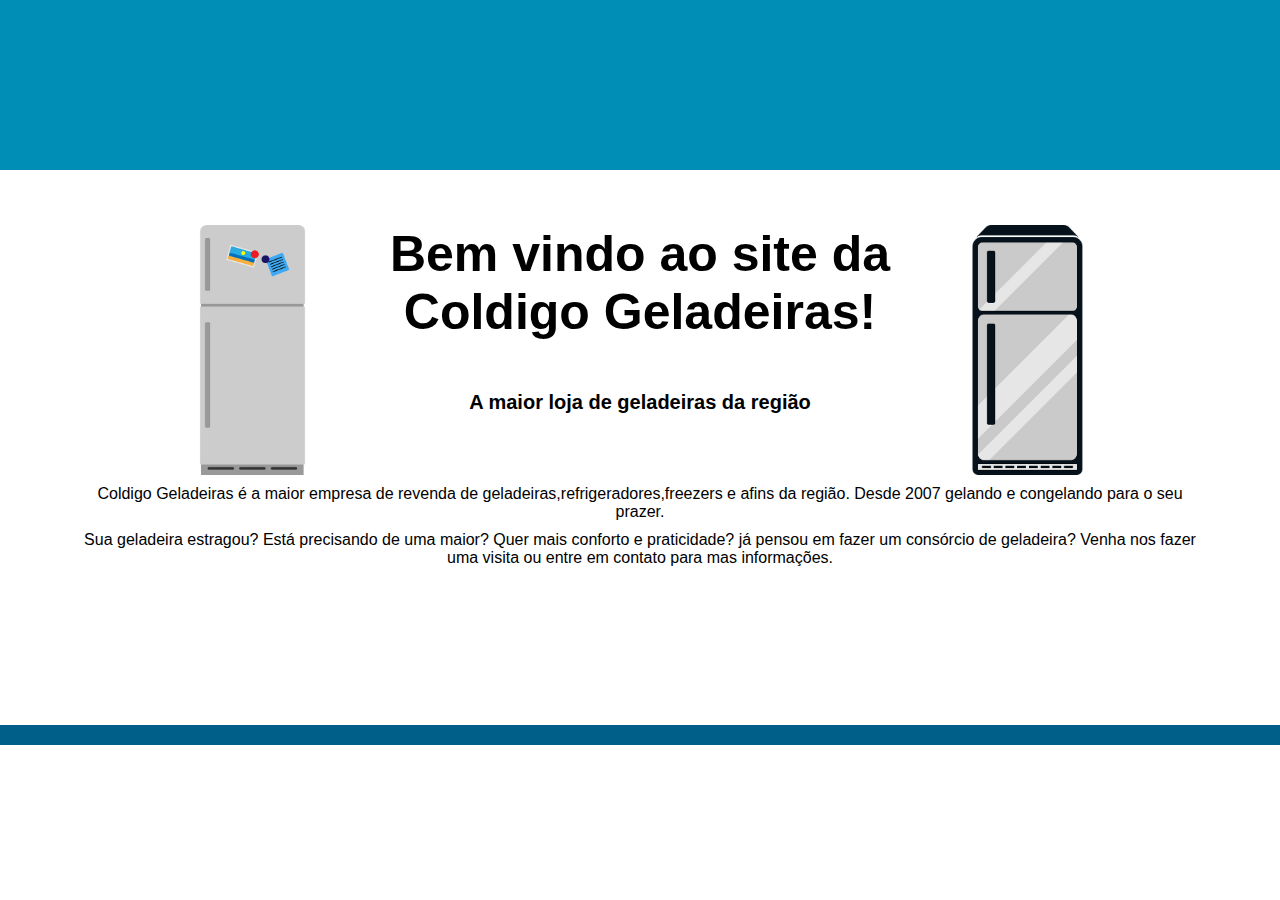
<file: ProjetoTrilhaWeb/src/main/webapp/index.html>
<!DOCTYPE html>
<html lang="pt-br">
<head>
<meta charset="UTF-8">
<meta name="description" content="Site da Coldigo Geladeiras">
<meta name="keywords" content="Geladeiras, Frost-free, Refrigeração">
<meta name="author" content="Escola sistêmica">
<meta name="viewport" content="width=device-width, initial-scale=1.0">

<title>Coldigo Geladeiras</title>
<link rel="stylesheet" type="text/css" href="css/site.css">
<script src="https://code.jquery.com/jquery-3.6.3.min.js" integrity="sha256-pvPw+upLPUjgMXY0G+8O0xUf+/Im1MZjXxxgOcBQBXU=" crossorigin="anonymous"></script>
<script src="js/site.js"></script>
</head>

<body>
	<header>
		
	</header>

	<nav>
		
	</nav>
	<section>
		<div id="topo">
			<img src="imgs/geladeira1.png" alt="Imagem de uma geladeira" class="geladeira esquerda">
			<div id="titulos">
				<h2>
					Bem vindo ao site da <br> Coldigo Geladeiras!
				</h2>
				<h3>A maior loja de geladeiras da região</h3>
			</div>
			<img src="imgs/geladeira2.png" alt="Imagem de uma geladeira" class="geladeira direita">
		</div>

		<p>Coldigo Geladeiras é a maior empresa de revenda de
			geladeiras,refrigeradores,freezers e afins da região. Desde 2007
			gelando e congelando para o seu prazer.</p>
		<p>Sua geladeira estragou? Está precisando de uma maior? Quer mais
			conforto e praticidade? já pensou em fazer um consórcio de geladeira?
			Venha nos fazer uma visita ou entre em contato para mas informações.</p>
	</section>
	<footer></footer>

</body>
</html>
</file>
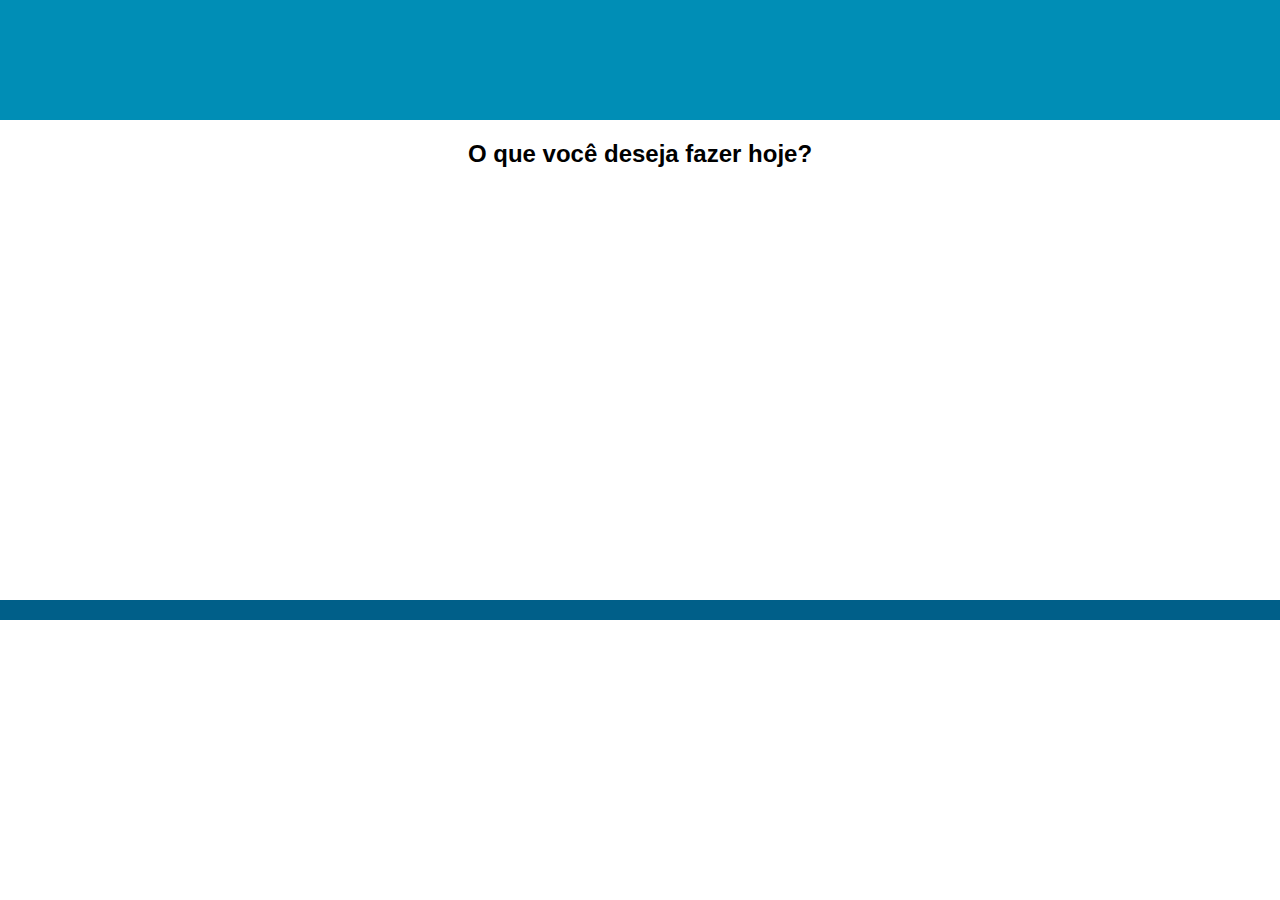
<file: ProjetoTrilhaWeb/src/main/webapp/pages/admin/index.html>
<!DOCTYPE html>
<html lang="pt-br">
<head>
<meta charset="UTF-8">
<meta name="description" content="Administração Site da Coldigo Geladeiras">
<meta name="keywords" content="Geladeiras, Frost-free, Refrigeração">
<meta name="author" content="Escola sistêmica">
<meta name="viewport" content="width=device-width, initial-scale=1.0">

<title>Coldigo Geladeiras - Administração</title>
<link rel="stylesheet" type="text/css" href="../../css/admin.css">
<script src="https://code.jquery.com/jquery-3.6.3.min.js" integrity="sha256-pvPw+upLPUjgMXY0G+8O0xUf+/Im1MZjXxxgOcBQBXU=" crossorigin="anonymous"></script>
<script src="../../js/admin.js"></script>
<script src="../../js/jquery-ui.js"></script>
<link rel="stylesheet" type="text/css" href="../../css/jquery-ui.css">
</head>
<body>
	<header>
	</header>
	<section>
		<h2>O que você deseja fazer hoje?</h2>
	</section>
	<div id="modalAviso"></div>
	<footer>
	</footer>
</body>
</html>
</file>
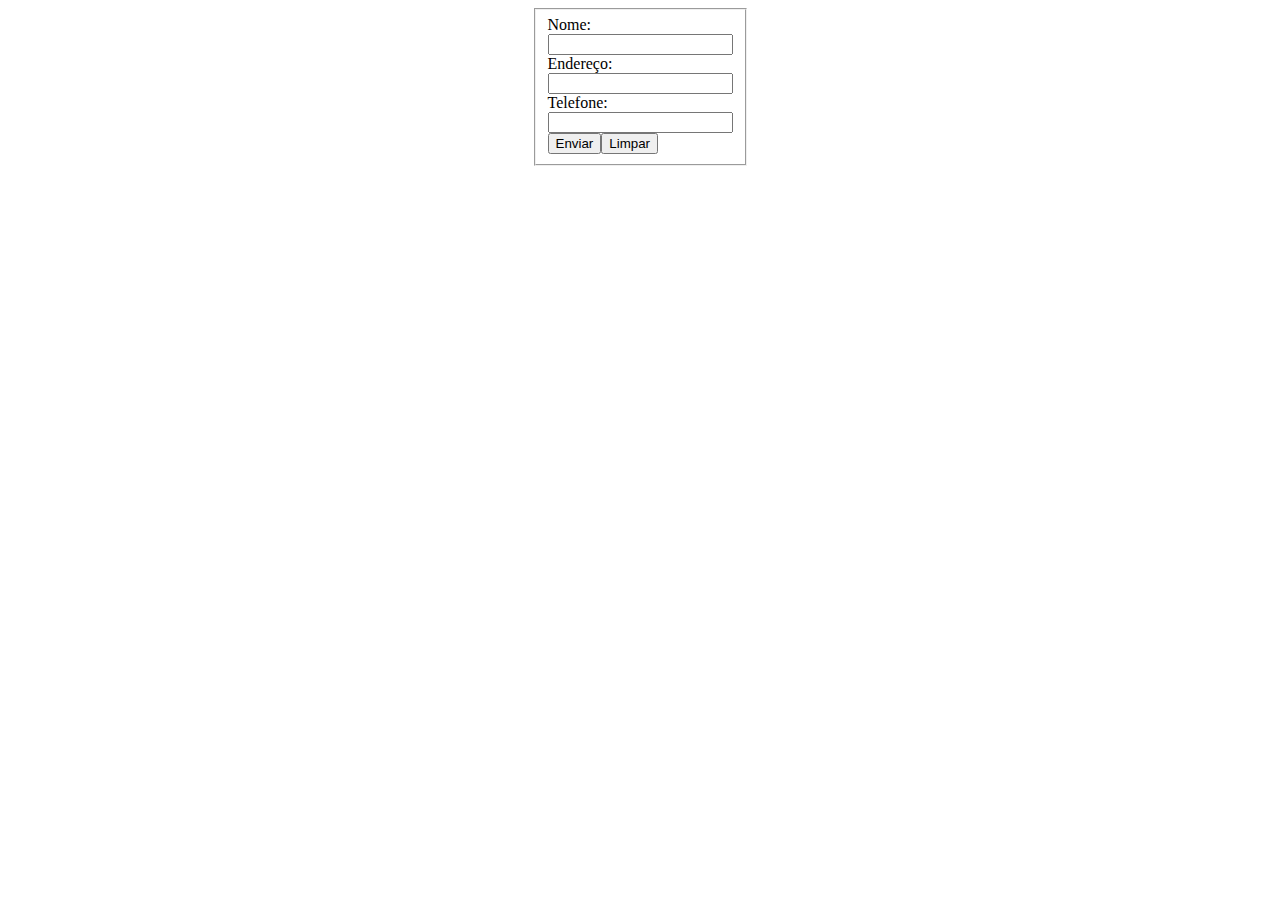
<file: exemploServlet/src/main/webapp/contato.html>
<!DOCTYPE html>
<html>
<head>
<meta charset="UTF-8">
<title>Registro</title>
<link rel="stylesheet" type="text/css" href="style.css">
<script src="script.js"></script>
</head>

<body>

	<form name="form" method="get" action="insereContato" onsubmit="return validaForm()">

		<fieldset class="formulario">
			<label for="nome">Nome:</label> <input type="text" name="nome"><br>
			<label for="endereco">Endereço:</label> <input type="text"
				id="endereco" name="endereco"><br> <label
				for="telefone">Telefone:</label> <input type="text" id="telefone"
				name="telefone"><br>
			<button type="submit">Enviar</button><button type="reset">Limpar</button>
		</fieldset>
	</form>


</body>
</html>
</file>
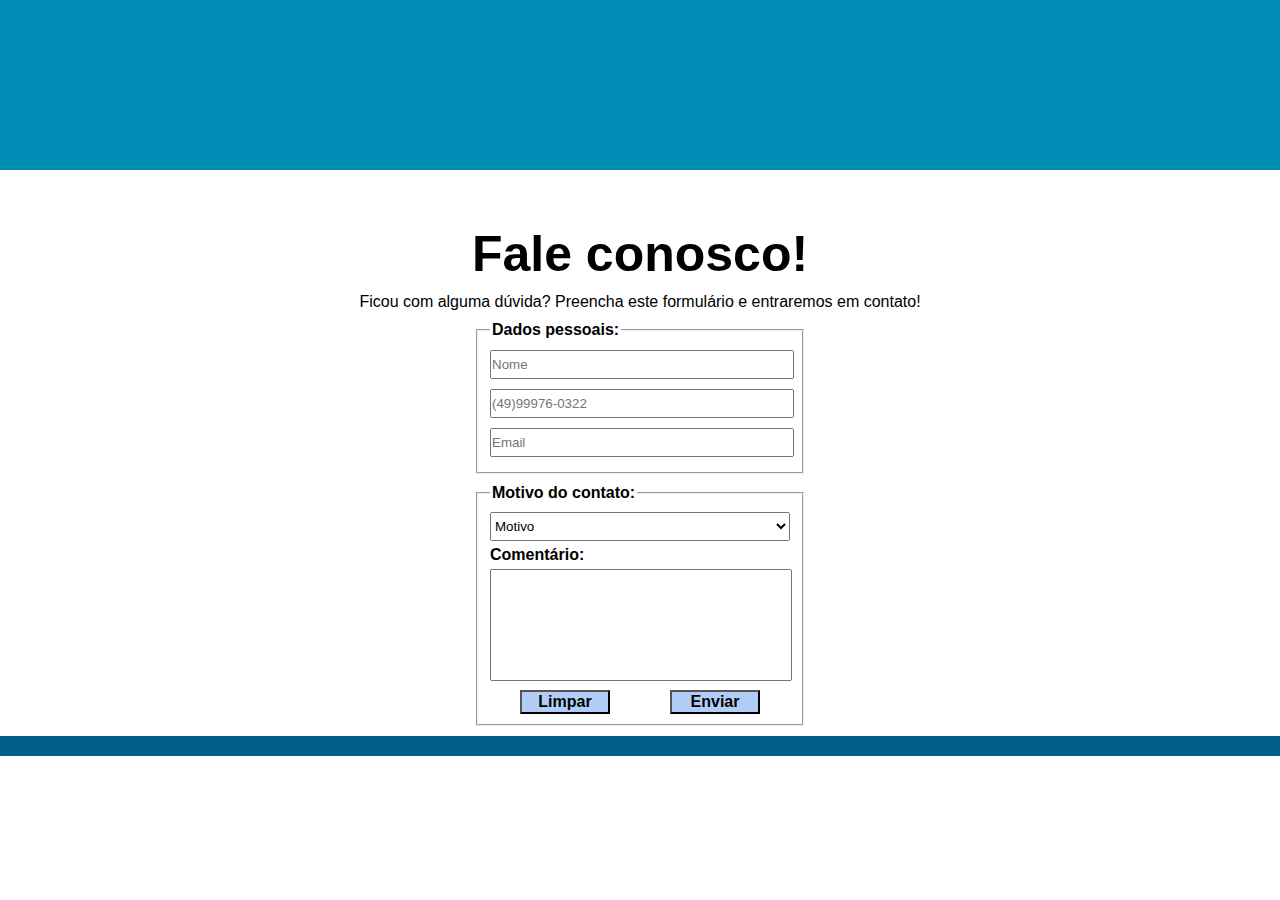
<file: ProjetoTrilhaWeb/src/main/webapp/pages/site/faleconosco.html>
<!DOCTYPE html>
<html lang="pt-br">
<head>
<meta charset="UTF-8">
<meta name="description" content="Site da Coldigo Geladeiras">
<meta name="keywords" content="Geladeiras, Frost-free, Refrigeração">
<meta name="author" content="Escola sistêmica">
<meta name="viewport" content="width=device-width, initial-scale=1.0">

<title>Coldigo Geladeiras</title>
<link rel="stylesheet" type="text/css" href="../../css/site.css">
<script src="https://code.jquery.com/jquery-3.6.3.min.js"
	integrity="sha256-pvPw+upLPUjgMXY0G+8O0xUf+/Im1MZjXxxgOcBQBXU="
	crossorigin="anonymous"></script>
<script src="../../js/site.js"></script>
</head>

<body>
	<header> </header>

	<nav></nav>
	<section>

		<h2>Fale conosco!</h2>
		<p>Ficou com alguma dúvida? Preencha este formulário e entraremos
			em contato!</p>
		<form name="frmfaleconosco" method="post" action="#"
			onsubmit="return validaFaleConosco()">

			<fieldset class="faleConosco">

				<legend>Dados pessoais:</legend>

				<input type="text" name="txtnome" id="nome" placeholder="Nome">

				<input type="text" name="txtfome" id="fone"
					placeholder="(49)99976-0322"> <input type="email"
					name="txtemail" id="email" placeholder="Email">

			</fieldset>
			<fieldset class="faleConosco">
				<legend>Motivo do contato:</legend>
				<select name="selmotivo" id="motivo"
					onchange="verificaMotivo(this.value)">
					<option value="">Motivo</option>
					<option value="RE">Reclamação</option>
					<option value="SU">Sugestão</option>
					<option value="PR">Informação sobre produto</option>
				</select>
				<div id="opcaoProduto"></div>
				<label for="comentario">Comentário: </label>
				<textarea name="txacomentario" id="comentario"></textarea>
				<button type="reset" onclick="verificaMotivo(null)">Limpar</button><button type="submit">Enviar</button>
			</fieldset>
		</form>
	</section>

	<footer></footer>

</body>
</html>
</file>
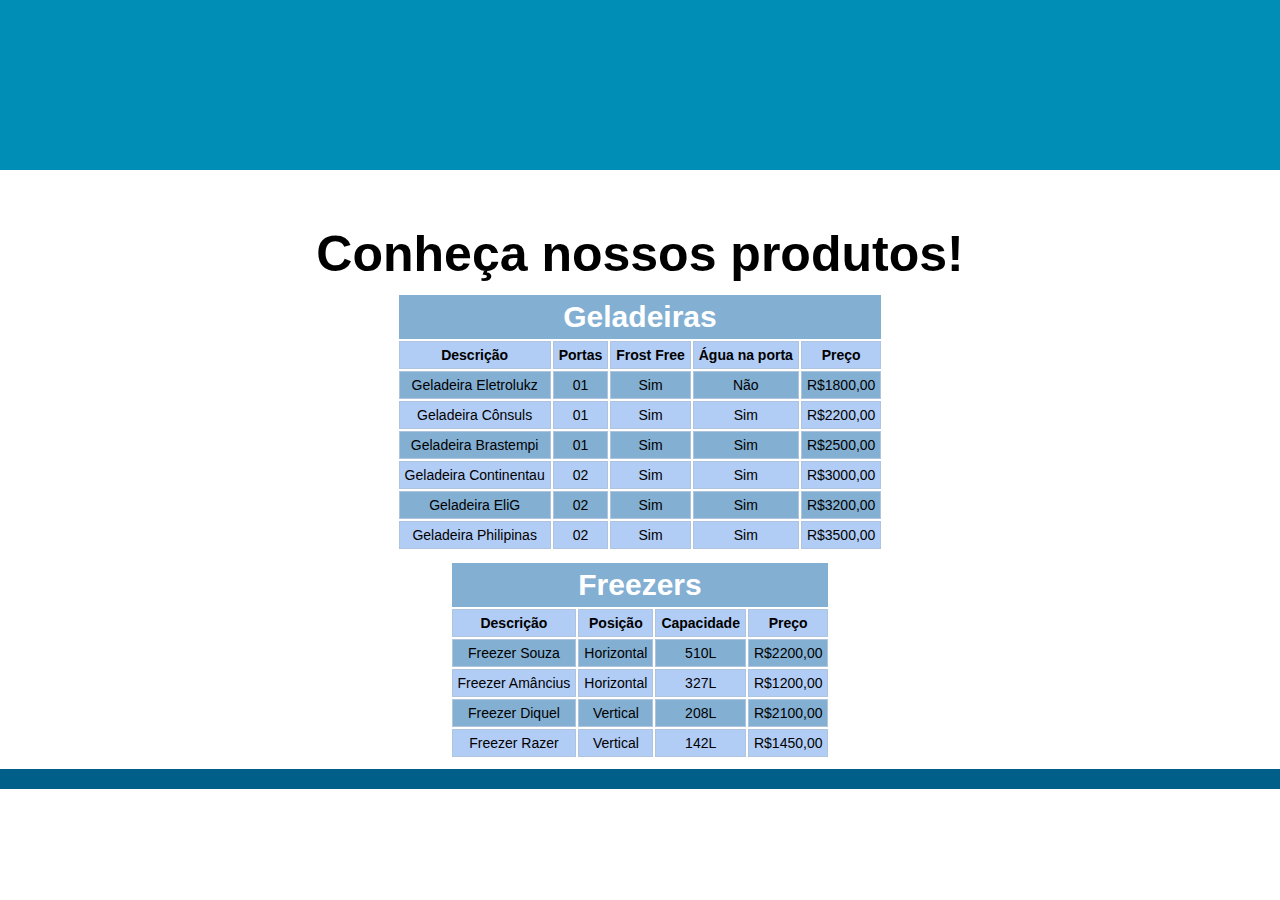
<file: ProjetoTrilhaWeb/src/main/webapp/pages/site/produtos.html>
<!DOCTYPE html>
<html lang="pt-br">
<head>
<meta charset="UTF-8">
<meta name="description" content="Site da Coldigo Geladeiras">
<meta name="keywords" content="Geladeiras, Frost-free, Refrigeração">
<meta name="author" content="Escola sistêmica">
<meta name="viewport" content="width=device-width, initial-scale=1.0">

<title>Coldigo Geladeiras</title>
<link rel="stylesheet" type="text/css" href="../../css/site.css">
<script src="https://code.jquery.com/jquery-3.6.3.min.js" integrity="sha256-pvPw+upLPUjgMXY0G+8O0xUf+/Im1MZjXxxgOcBQBXU=" crossorigin="anonymous"></script>
<script src="../../js/site.js"></script>
</head>

<body>
	<header>
		
	</header>

	<nav>
		
	</nav>
	<section>

		<h2>Conheça nossos produtos!</h2>
		<table class="tabelaProdutos">
			<thead>
				<tr>
					<th colspan="5" class="tituloTabela">Geladeiras</th>
				</tr>
				<tr>
					<th>Descrição</th>
					<th>Portas</th>
					<th>Frost Free</th>
					<th>Água na porta</th>
					<th>Preço</th>
				</tr>
			</thead>
			<tbody>
				<tr>
					<td>Geladeira Eletrolukz</td>
					<td>01</td>
					<td>Sim</td>
					<td>Não</td>
					<td>R$1800,00</td>
				</tr>
				<tr>
					<td>Geladeira Cônsuls</td>
					<td>01</td>
					<td>Sim</td>
					<td>Sim</td>
					<td>R$2200,00</td>

				</tr>

				<tr>
					<td>Geladeira Brastempi</td>
					<td>01</td>
					<td>Sim</td>
					<td>Sim</td>
					<td>R$2500,00</td>

				</tr>

				<tr>
					<td>Geladeira Continentau</td>
					<td>02</td>
					<td>Sim</td>
					<td>Sim</td>
					<td>R$3000,00</td>

				</tr>

				<tr>
					<td>Geladeira EliG</td>
					<td>02</td>
					<td>Sim</td>
					<td>Sim</td>
					<td>R$3200,00</td>

				</tr>

				<tr>
					<td>Geladeira Philipinas</td>
					<td>02</td>
					<td>Sim</td>
					<td>Sim</td>
					<td>R$3500,00</td>
				</tr>
			</tbody>
		</table>

		<table class="tabelaProdutos">
			<thead>
				<tr>
					<th colspan="4" class="tituloTabela">Freezers</th>
				</tr>
				<tr>
					<th>Descrição</th>
					<th>Posição</th>
					<th>Capacidade</th>
					<th>Preço</th>
				</tr>
			</thead>
			<tbody>
				<tr>
					<td>Freezer Souza</td>
					<td>Horizontal</td>
					<td>510L</td>
					<td>R$2200,00</td>
				</tr>
				<tr>
					<td>Freezer Amâncius</td>
					<td>Horizontal</td>
					<td>327L</td>
					<td>R$1200,00</td>
				</tr>
				<tr>
					<td>Freezer Diquel</td>
					<td>Vertical</td>
					<td>208L</td>
					<td>R$2100,00</td>
				</tr>
				<tr>
					<td>Freezer Razer</td>
					<td>Vertical</td>
					<td>142L</td>
					<td>R$1450,00</td>
				</tr>
			<tbody>
		</table>
	</section>

	<footer></footer>

</body>
</html>
</file>
<file: ProjetoTrilhaWeb/src/main/webapp/css/site.css>
@charset "UTF-8";

/*Configuração geral do corpo dap página*/


body{
	margin: 0 auto;
	font-family : "Century Gothic", sans-serif;
}

header{
	height: 170px;
	background-color:#008eb6;
	
}

header img{
	float: left;
	height: 150px;
	width: 150px;
	margin: 10px
}

header h1{
	float: left;
	margin: 50px 0 0 30px;
	font-size:60px;
	color:#ffffff
}

nav{
	clear: both;
	width: 80%;
	margin: 0px auto;
	height: 55px;
}

nav a{
	color: white;
	text-decoration: none;
	text-align: center;
}

nav .opcao{
	float: left;
	width: 31.3%;
	background-color: #b1ccf5;
	padding: 10px 0;
	margin: 0 1%;
	font-size: 26px;
}

nav .opcao.hover{
	background-color: #83afd3;
}

section{
	clear:both;
	min-height: 500px;
	width: 100%;
	margin-top:0px;
}

footer{
	background-color:#005f89;
	color: #ffff;
	text-align:center;
	padding:10px;
}

section #topo{
	width: 900px;
	margin: 0px auto;
	height: 250px;
	background-color: white;
}

.geladeira{
	height: 250px;
	width: 125px;
}
.direita{
	float: right;
}
.esquerda{
	float: left;
}
section #titulos{
	float:left;
	height:250px;
	width:650px;
	margin:0px auto;
}
h2{
	text-align:center;
	margin-top:0px;
	margin-bottom:10px;
	font-size:50px;
}
h3{
	text-align:center;
	margin-top:50px;
	font-size:20px;
}
section p{
	clear:both;
	text-align:center;
	margin:10px 80px;
}
.tabelaProdutos{
	margin:10px auto;
	text-align:center;
}
.tituloTabela{
	text-align:center;
	font-size:30px;
	font-weight:bold;
	color:#fff;
	padding:5px;
	border:transparent;
	
}
tr,td,th{
	border:1px solid #B0C4DE;
	padding:5px;
}
tr,td{
	font-size:14px;
}
tr:nth-child(even){
	background-color: #b1ccf5;
}
tr:nth-child(odd){
	background-color: #83afd3;
}
.faleConosco{
	width:300px;
	margin:0px auto;
	font-weight:bold;
	margin-bottom:10px;
}
.faleConosco input, .faleConosco textarea, .faleConosco select{
	margin:5px auto;
	width:100%;
	padding:5px 0;
}
.faleConosco textarea{
	height:100px;
	resize:none;
}
.faleConosco button{
	width:30%;
	margin:0 10%;
	background-color: #b1ccf5;
	font-weight:bold;
	font-size:16px;
}
.button {
  float:right;
  padding: 10px 20px;
  background-color: #b1ccf5;
  color: white;
  font-size: 16px;
}
</file>
<file: ProjetoTrilhaWeb/src/main/webapp/css/admin.css>
body {
	margin: 0 auto;
	font-family: "Century Gothic", sans-serif;
}

header{
	height: 120px;
	background-color:#008eb6;
	position: -webkit-sticky;
	position: sticky;
	top: 0px; 
}

header img{
	
	float: left;
	height: 100px;
	width: 100px;
	margin: 10px;
}

header h1{
	
	float: left;
	margin: 30px 0 15px 30px;
	font-size: 40px;
	color: #ffffff;
	
}

nav{
	
clear: both;
width: 70%;
display: inline-block;
margin: 0px auto;

}

nav a{
	
	color: white;
	font-weight: bold;
	letter-spacing: 1px;
	text-decoration: none;
	text-align: center;
	
}

nav .opcao{
	
	float: left;
	width: 19%;
	background-color: #005f89;
	margin: 0 0.5%;
	font-size: 16px;
	
}

nav .opcao:hover {
	
	background-color: #83afd3;
	
}

.dropdown{
	position: relative;
	display: inline-block;
}

.dropdown-content{
	
	display: none;
	position: absolute;
	background-color: #005f89;
	z-index: 1;
	width: 100%;
	
}

.dropdown-content a{
	display: block;
}

.dropdown-content a:hover {
	
	background-color: #89afd3;
	
}

.dropdown:hover .dropdown-content{
	
	display: block;
	
}
section{

	clear: both;
	min-height: 460px;
	width: 100%;
	margin-top: 0px;
	
}

footer{

	background-color: #005f89;
	color: #fff;
	text-align: center;
	padding: 10px;
	
}	

#modalAviso, .modalEditar{
	display: none;
}

section h2, section h3{
	text-align: center;
}

.frmInserir, .frmFiltrar{
	margin: 0px auto;
	margin-bottom: 10px;
}

.frmInserir{
	width: 500px;
}

.frmFiltrar{
	width: 350px;
}

.frmInserir label{
	width: 200px;
}

.frmInserir input, .frmInserir textarea, .frmInserir select{
	width: 300px;
	padding: 2px 0;
}

.frmInserir textarea{
	height: 100px;
	resize: none;
}

.frmInserir button, .frmFiltrar button{
	width: 100px;
	margin: 0 1%;
	background-color: #b1ccf5;
	font-weight: bold;
	font-size: 16px;
	float: right;
}

.frmInserir .aviso{
	background-color: #ff0000;
	color: #fff;
	font-weight: bold;
}

.listaRegistros{
	margin-bottom: 10px;
}

.listaRegistros table{
	border: 1px solid #000;
	border-collapse:collapse; 
	margin: 0 auto;
	min-width: 50%;
	
}

.listaRegistros table th{
	text-align: center;
	font-size: 18px;
	font-weight: bold;
	color: #fff;
	padding: 0 5px;
	border: transparent;
	
}

.listaRegistros tr, .listaRegistros td, .listaRegistros th{
	border: 1px solid #B0C4DE;
	padding: 0px 5px;
	
}

.listaRegistros tr, .listaRegistros td{
	font-size: 16px;
}

.listaRegistros tr:nth-child(even) {
	background-color: #b1ccf5;
}

.listaRegistros tr:nth-child(odd) {
	background-color: #83afd3;
}

.listaRegistros .acoes{
	width: 70px;
}

.listaRegistros table img{
	padding: 0 5px;
	width: 20px;
	height: 20px;
	cursor: pointer;
}

.switch {
  position: relative;
  display: inline-block;
  width: 45px;
  height: 20px;
}

/* Hide default HTML checkbox */
.switch input {
  opacity: 0;
  width: 0;
  height: 0;
}


.slider {
  position: absolute;
  cursor: pointer;
  top: 0;
  left: 0;
  right: 0;
  bottom: 0;
  background-color: #ccc;
  -webkit-transition: .4s;
  transition: .4s;
}

.slider:before {
  position: absolute;
  content: "";
  height: 16px;
  width: 16px;
  left: 2px;
  bottom: 2px;
  background-color: white;
  -webkit-transition: .4s;
  transition: .4s;
}

input:checked + .slider {
  background-color: #2196F3;
}

input:focus + .slider {
  box-shadow: 0 0 1px #2196F3;
}

input:checked + .slider:before {
  -webkit-transform: translateX(26px);
  -ms-transform: translateX(26px);
  transform: translateX(26px);
}

/* Rounded sliders */
.slider.round {
  border-radius: 34px;
}

.slider.round:before {
  border-radius: 50%;
}
</file>
<file: exemploServlet/src/main/webapp/style.css>
@charset "UTF-8";

.formulario {
	margin: 0px auto;
	width: 50px;
	padding: 0px auto;
	
}
</file>
